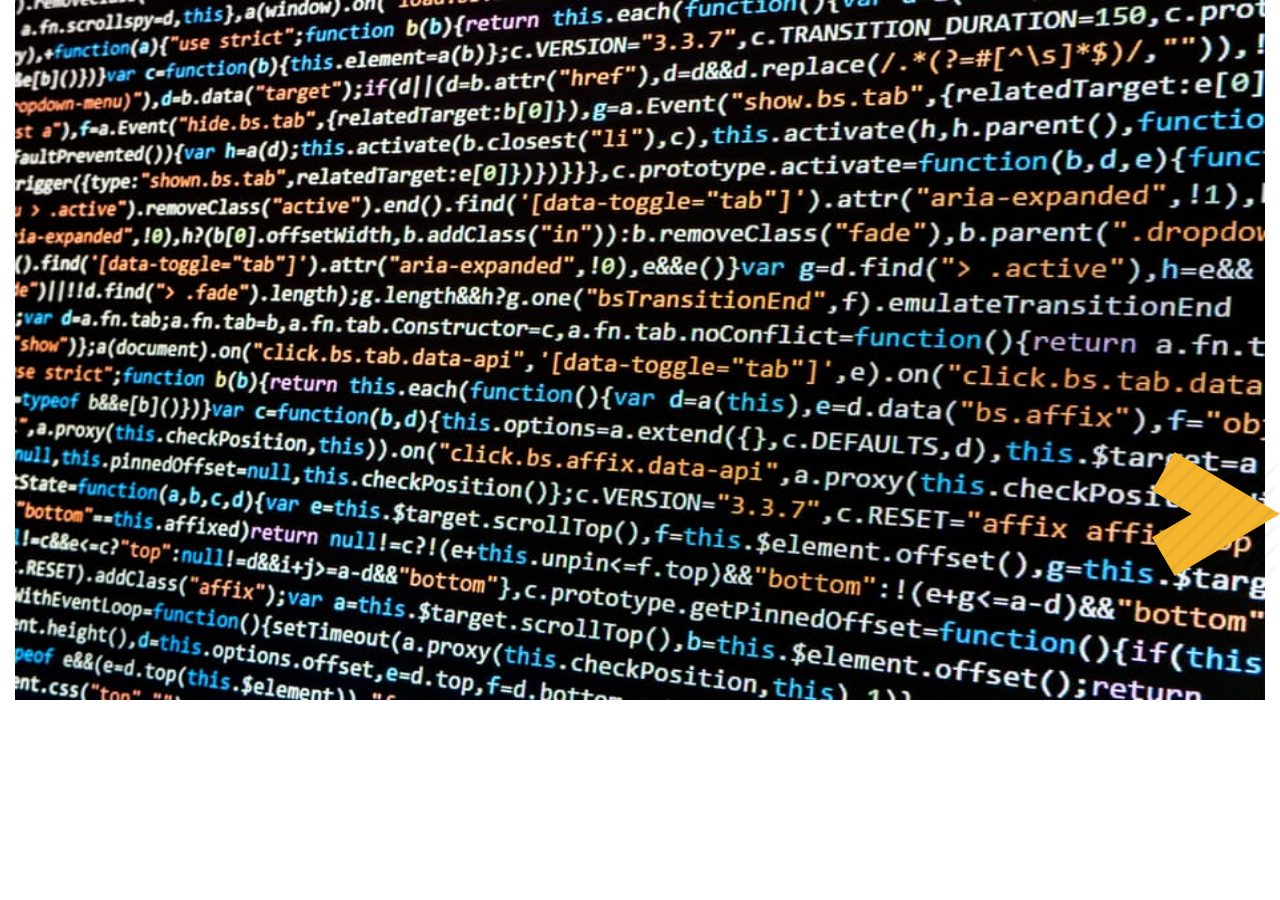
<file: public/index.html>
<!DOCTYPE html>
<html lang="en">

<head>
    <meta charset="UTF-8">
    <meta name="viewport" content="width=device-width, initial-scale=1">
    <title>image slider</title>
    <link rel="stylesheet" href="https://maxcdn.bootstrapcdn.com/bootstrap/3.3.7/css/bootstrap.min.css">
    <link rel="stylesheet" href="style.css">
</head>

<body>
    <div class="container" id="main">
        <img src="images/images.jpg" alt="" id="img" class="img-responsive" onmouseover="show();">
        <span id="spn0" class="show glyphicon" onclick="change('images0.jpg','spn0','spn1');">
        <img src="images/arrow1.png" alt="arrow">
        </span>
        <span id="spn1" class="hide" onclick="change('images1.jpg','spn1','spn2');">
        <img src="images/arrow1.png" alt="arrow">
    </span>
        <span id="spn2" class="hide" onclick="change('images2.jpg','spn2','spn3');">
        <img src="images/arrow1.png" alt="arrow">
    </span>
        <span id="spn3" class="hide" onclick="change('images3.jpg','spn3','spn4');">
        <img src="images/arrow1.png" alt="arrow">
    </span>
        <span id="spn4" class="hide" onclick="change('images.jpg','spn4','spn0');">
        <img src="images/arrow1.png" alt="arrow">
    </span>
    </div>
    <script src="app.js"></script>
</body>

</html>
</file>
<file: public/style.css>
.show {
        position: absolute;
        margin: 0;
        top: 50%;
        right: 0;
        display: "none";
        }
.hide {
        display: none;
        }
#img {
    height: 100%;
    width: 100%;
}
#main{
    height: 700px;
    width: 100%;
}
</file>
